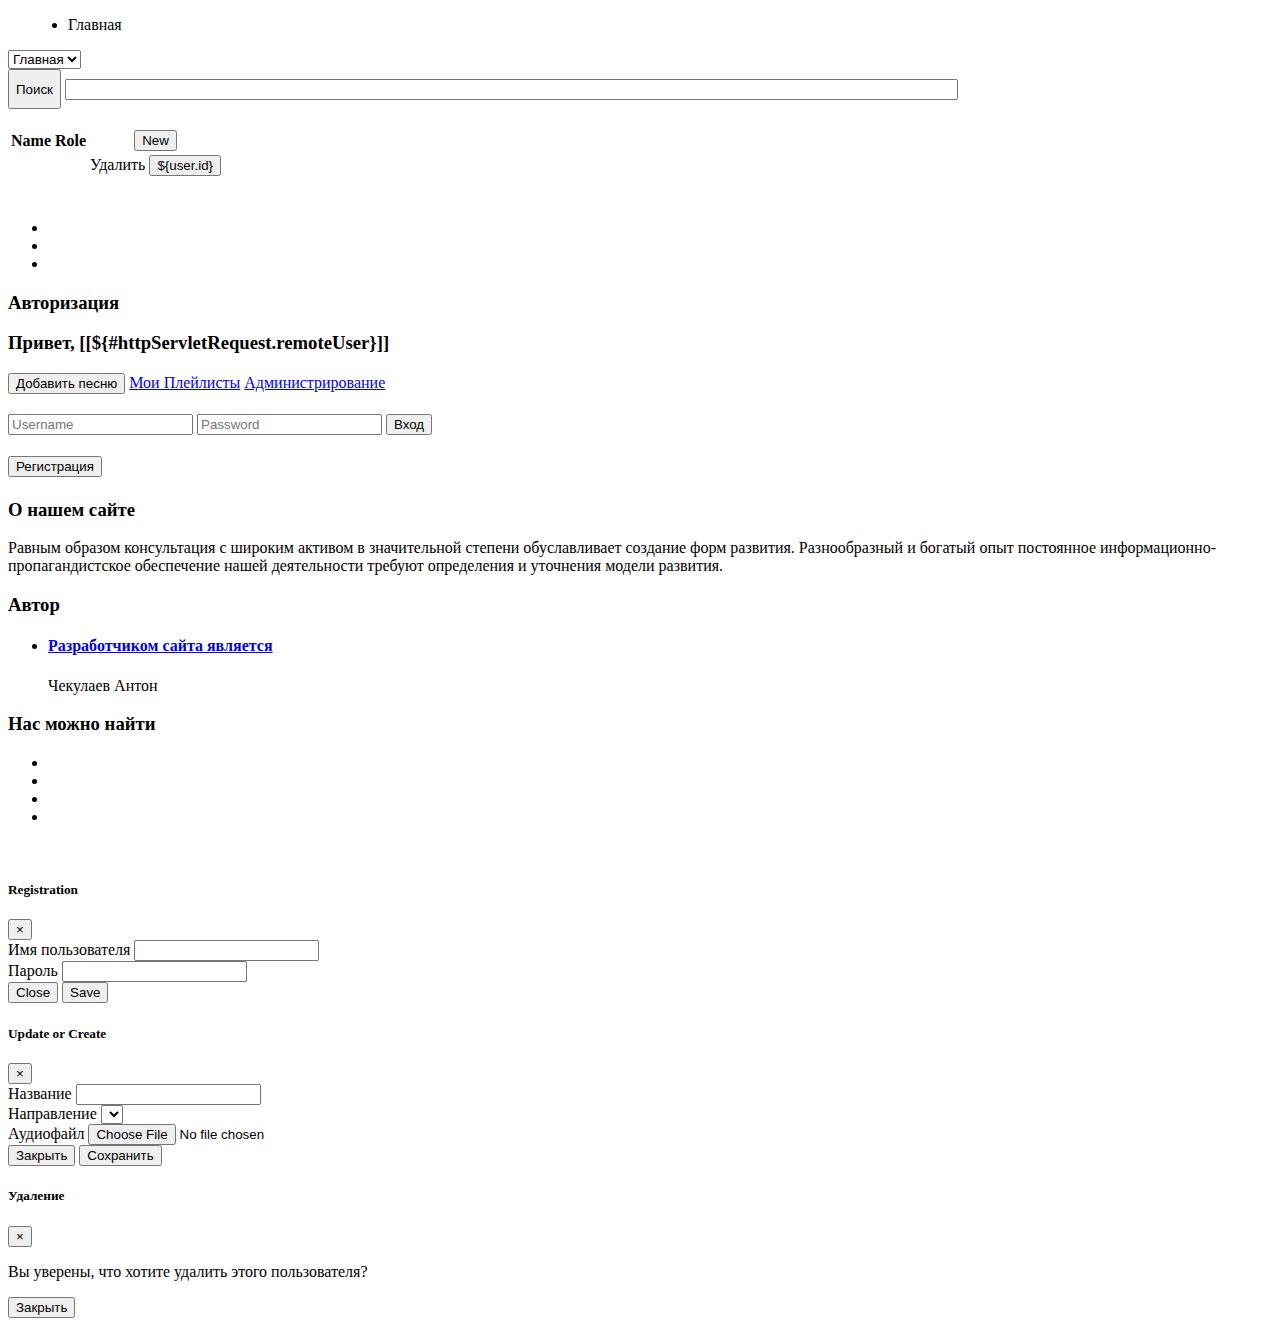
<file: src/main/resources/templates/admin.html>
<!DOCTYPE html>
<html lang="en" xmlns:th="http://www.w3.org/1999/xhtml">

<head>
    <meta charset="utf-8">
    <meta name="viewport" content="width=device-width, initial-scale=1.0">
    <meta name="description" content="">
    <meta name="author" content="">

    <title>Web application</title>

    <!-- Bootstrap core CSS -->
    <link th:href="@{bootstrap-3.0.0/dist/css/bootstrap.css}" rel="stylesheet">

    <!-- Custom styles for this template-->
    <link th:href="@{css/style.css}" rel="stylesheet">

    <link th:href="@{css/font-awesome.css}" rel="stylesheet">
    <link th:href="@{js/swiperjs/idangerous.swiper.css}" rel="stylesheet">
    <link th:href="@{js/big-video/css/bigvideo.css}" rel="stylesheet">

    <!-- HTML5 shim and Respond.js IE8 support of HTML5 elements and media queries -->
    <!--[if lt IE 9]>
    <script type="text/javascript" src="webjars/bootstrap/4.0.0/js/bootstrap.min.js"></script>
    <script type="text/javascript" src="webjars/jquery/3.1.0/jquery.min.js"></script>
    <![endif]-->
</head>

<body>

<!-- BEGIN banner area -->

<!--
<div class="top-banner-area">
    <a href="#"><img src="images/logo.png" alt="Logo"></a>
</div>
-->

<!-- END banner area -->

<div class="content-wrap">
    <div class="main-container">
        <header>
            <nav style="width: 100%;">
                <ul>
                    <li style="margin-left:20px;" class="current-item">
                        <a th:href="@{/}">Главная</a>
                    </li>
                </ul>
            </nav>
        </header>

        <!-- BEGIN mobile nav -->

        <select class="bb-mobile-nav">
            <option>Главная</option>
        </select>

        <!-- END mobile nav -->

        <span class="clear"></span>

        <!-- BEGIN page content -->

        <div class="row">

            <!-- BEGIN content -->

            <div class="col-md-8">

                <content>

                    <div class="audio-tracks-wrap audio-page" style="width: 100%;">

                        <form method="get" style="">
                            <input type="submit" value="Поиск" name="search" style="height: 40px;">
                            <input type="text" name="musicName" style="width:70%;display: inline-block">
                        </form>

                        <br>

                        <table class="table table-hover">
                            <thead>
                            <tr>
                                <th>Name</th>
                                <th>Role</th>
                                <th><button class="btn btn-success nBtn">New</button></th>
                            </tr>

                            </thead>
                            <tbody>
                                <tr th:each="user :${dataUser.content}">
                                    <td th:text="${user.username}"></td>
                                    <!--<td><audio controls src="audio/calvin-harris-feat-dua-lipa-one-kiss.mp3"></audio></td>-->
                                    <td th:text="${user.getRoles().iterator().next().getRole()}"></td>
                                    <td>
                                        <a th:href="@{admin/deleteUser/(id=${user.id})}" class="btn btn-danger delUserBtn">Удалить</a>
                                        <button th:value="${user.id}">${user.id}</button>
                                    </td>

                                </tr>
                            </tbody>
                        </table>
                    </div>

                    <ul class="bluebox-pagination" style="margin-top:40px;">
                        <li>
                            <a th:href="@{/admin(pageUser=0)}" th:text="First" class="nav-link"></a>
                        </li>
                        <li class="nav-item" th:each="i : ${#numbers.sequence(0,dataUser.totalPages-1)}" th:if="${dataUser.totalPages-1}!=-1">
                            <a th:href="@{/admin(pageUser=${i})}" th:text="${i}" class="nav-link"
                               th:classappend="${currentPageUser}==${i}?'active':''"></a>
                        </li>
                        <li>
                            <a th:href="@{/admin(pageUser=${dataUser.totalPages-1})}" th:text="Last" class="nav-link"></a>
                        </li>
                    </ul>
                    <span class="clear"></span>

                </content>
            </div>

            <!-- END content -->

            <!-- BEGIN sidebar -->

            <div class="col-md-4">

                <aside>

                    <!-- BEGIN events -->

                    <div class="bluebox-heading">
                        <h3>Авторизация</h3>
                    </div>
                    <div class="events-list widget-wrap">

                        <section class="event">
                            <div class="date">
                                <strong></strong>
                                <span class="month"></span>
                                <span class="details"></span>
                            </div>
                            <div class="details" th:if="${#httpServletRequest.remoteUser} != null">
                                <h3>Привет, [[${#httpServletRequest.remoteUser}]]</h3>
                                <button class="nAudioBtn btn btn-primary btn-block" type="submit">Добавить песню</button>
                                <a class="btn btn-primary btn-block" href="/playlist">Мои Плейлисты</a>
                                <a class="btn btn-primary btn-block" th:if="${#httpServletRequest.userPrincipal.Principal.getRoles().iterator().next().getRole()}=='ADMIN'" href="/admin">Администрирование</a>
                            </div>
                            <div class="details" th:if="${#httpServletRequest.remoteUser} == null">
                                <form method="post" class="form-signin" action="/">
                                    <input class="form-control" name="username" type="text" placeholder="Username">
                                    <input class="form-control" name="password" type="password" placeholder="Password">
                                    <button class="btn btn-primary btn-block" type="submit" style="margin-top: 20px;">Вход</button>
                                    <h4 class="text-center"><button class="btn btn-success nBtn">Регистрация</button></h4>
                                </form>
                            </div>
                        </section>


                    </div>


                </aside>
            </div>


        </div>
        <span class="clear"></span>

        <!-- END page content -->

    </div>


    <!-- BEGIN footer -->

    <footer>

        <div class="row">

            <div class="col-md-4">
                <div class="bluebox-heading">
                    <h3>О нашем сайте</h3>
                </div>
                Равным образом консультация с широким активом в значительной степени обуславливает создание форм развития. Разнообразный и богатый опыт постоянное информационно-пропагандистское обеспечение нашей деятельности требуют определения и уточнения модели развития.
                <span class="clear"></span>
            </div>

            <div class="col-md-4">
                <div class="bluebox-heading">
                    <h3>Автор</h3>
                </div>
                <ul class="news-list">
                    <li>
                        <h4><a href="#">Разработчиком сайта является</a></h4>
                        <span>Чекулаев Антон</span>
                    </li>
                </ul>
                <span class="clear"></span>
            </div>

            <div class="col-md-4">
                <div class="bluebox-heading">
                    <h3>Нас можно найти</h3>
                </div>
                <div class="social-widget">
                    <ul>
                        <li>
                            <a href="#">
                                <span><i class="icon-facebook"></i></span>
                                <span><i class="icon-facebook"></i></span>
                            </a>
                        </li>
                        <li>
                            <a href="#">
                                <span><i class="icon-dribbble"></i></span>
                                <span><i class="icon-dribbble"></i></span>
                            </a>
                        </li>
                        <li>
                            <a href="#">
                                <span><i class="icon-instagram"></i></span>
                                <span><i class="icon-instagram"></i></span>
                            </a>
                        </li>
                        <li>
                            <a href="#">
                                <span><i class="icon-twitter"></i></span>
                                <span><i class="icon-twitter"></i></span>
                            </a>
                        </li>
                    </ul>
                </div>
                <span class="clear"></span>
            </div>
        </div>
    </footer>

    <!-- END footer -->

    <div class="copyrights-content">
        <span style="color:#fff;">Music site</span>
    </div>
</div>
<div class="footer-logo">
</div>

<!-- FORM -->

<!-- Форма добавления user-->

<div class="formRegistration">
    <form th:action="@{/saveUser}" method="post">

        <div class="modal fade" id="exampleModalReg" tabindex="-1" role="dialog" aria-labelledby="exampleModalRegLabel" aria-hidden="true">
            <div class="modal-dialog" role="document">
                <div class="modal-content">
                    <div class="modal-header">
                        <h5 class="modal-title" id="exampleModalRegLabel">Registration</h5>
                        <button type="button" class="close" data-dismiss="modal" aria-label="Close" style="margin-top: -20px">
                            <span aria-hidden="true">&times;</span>
                        </button>
                    </div>
                    <div class="modal-body">
                        <div class="form-group">
                            <input type="hidden" class="form-control" id="id" name="id" value=""/>
                        </div>
                        <div class="form-group">
                            <label for="username" class="form-control-label">Имя пользователя</label>
                            <input type="text" class="form-control" id="username" name="username" value="" required/>
                        </div>
                        <div class="form-group">
                            <label for="password" class="form-control-label">Пароль</label>
                            <input type="password" class="form-control" id="password" name="password" value="" required/>
                        </div>
                        <div class="form-group">
                            <input type="hidden" class="form-control" id="role_id" name="role" value="" />
                        </div>
                        <div class="form-group">
                            <input type="hidden" class="form-control" id="role" name="role" value="USER" />
                        </div>
                    </div>
                    <div class="modal-footer">
                        <button type="button" class="btn btn-secondary" data-dismiss="modal">Close</button>
                        <button type="submit" name="submitPlayList" class="btn btn-primary" value="save">Save</button>
                    </div>
                </div>
            </div>
        </div>

    </form>

</div>

<!-- Форма добавления audio-->

<div class="formSaveAudio">
    <form th:action="@{/saveAudio}" method="post" enctype="multipart/form-data">

        <div class="modal fade" id="exampleModalAudio" tabindex="-1" role="dialog" aria-labelledby="exampleModalAudioLabel" aria-hidden="true">
            <div class="modal-dialog" role="document">
                <div class="modal-content">
                    <div class="modal-header">
                        <h5 class="modal-title" id="exampleModalAudioLabel">Update or Create</h5>
                        <button type="button" class="close" data-dismiss="modal" aria-label="Close" style="margin-top: -20px">
                            <span aria-hidden="true">&times;</span>
                        </button>
                    </div>
                    <div class="modal-body">
                        <div class="form-group">
                            <input type="hidden" class="form-control" id="idAudio" name="idAudio" value=""/>
                        </div>
                        <div class="form-group">
                            <label for="name" class="form-control-label">Название</label>
                            <input type="text" class="form-control" id="name" name="name" value="" required/>
                        </div>
                        <div class="form-group">
                            <input type="hidden" class="form-control" id="author" name="author" th:value="${#httpServletRequest.remoteUser}" />
                        </div>
                        <div class="form-group">
                            <label for="type_id" class="form-control-label">Направление</label>
                            <select size="1" class="form-control" name="audioType" id="type_id">
                                <div th:each="audioType :${dataAudioType.content}">
                                    <option th:text="${audioType.type}" th:value="${audioType.id}"></option>
                                </div>
                            </select>
                        </div>
                        <div>
                            <input type="hidden" class="form-control" id="dateAdd" name="dateAdd" value="" />
                        </div>
                        <div>
                            <label for="musicFile" class="form-control-label">Аудиофайл</label>
                            <input type="file" class="form-control" id="musicFile" name="musicFile" accept="audio/*" required/>
                        </div>
                    </div>
                    <div class="modal-footer">
                        <button type="button" class="btn btn-secondary" data-dismiss="modal">Закрыть</button>
                        <button type="submit" name="submitPlayList" class="btn btn-primary" value="save">Сохранить</button>
                    </div>
                </div>
            </div>
        </div>

    </form>

</div>

<!-- Форма удаления пользователя -->

<div class="modal fade" id="modalDeleteUser" tabindex="-1" role="dialog" aria-labelledby="exampleModalUserLongTitle" aria-hidden="true">
    <div class="modal-dialog" role="document">
        <div class="modal-content">
            <div class="modal-header">
                <h5 class="modal-title" id="exampleModalUserLongTitle">Удаление</h5>
                <button type="button" class="close" data-dismiss="modal" aria-label="Close">
                    <span aria-hidden="true">&times;</span>
                </button>
            </div>
            <div class="modal-body">
                <p class="alert alert-danger">
                    Вы уверены, что хотите удалить этого пользователя?
                </p>
            </div>
            <div class="modal-footer">
                <button type="button" class="btn btn-secondary" data-dismiss="modal">Закрыть</button>
            </div>
        </div>
    </div>
</div>

</body>

<!-- Bootstrap core JavaScript
================================================== -->
<!-- Placed at the end of the document so the pages load faster -->
<script th:src="@{bootstrap-3.0.0/assets/js/jquery.js}"></script>
<script th:src="@{bootstrap-3.0.0/dist/js/bootstrap.min.js}"></script>
<script th:src="@{js/mainAudio.js}"></script>

<script type="text/javascript" th:src="@{js/custom.js}"></script>
<script type="text/javascript" th:src="@{js/jplayer/jquery.jplayer.min.js}"></script>

</html>
</file>
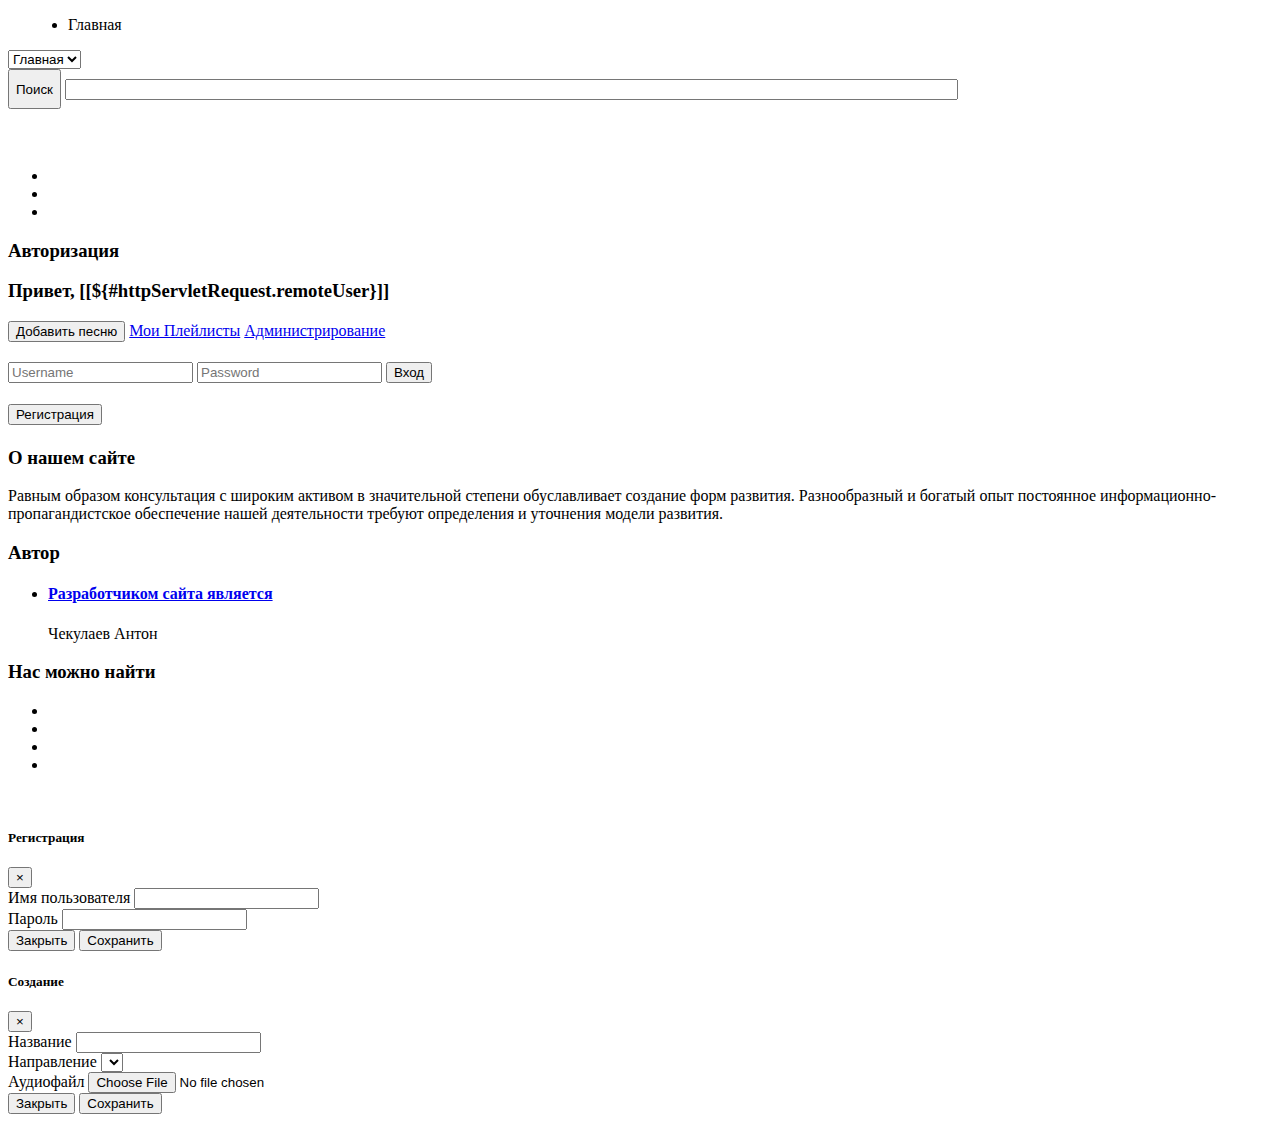
<file: src/main/resources/templates/audio.html>
<!DOCTYPE html>
<html lang="en" xmlns:th="http://www.w3.org/1999/xhtml">
    
<head>
        <meta charset="utf-8">
        <meta name="viewport" content="width=device-width, initial-scale=1.0">
        <meta name="description" content="">
        <meta name="author" content="">

        <title>Web application</title>

        <!-- Bootstrap core CSS -->
        <link th:href="@{bootstrap-3.0.0/dist/css/bootstrap.css}" rel="stylesheet">

        <!-- Custom styles for this template-->
        <link th:href="@{css/style.css}" rel="stylesheet">

        <link th:href="@{css/font-awesome.css}" rel="stylesheet">
        <link th:href="@{js/swiperjs/idangerous.swiper.css}" rel="stylesheet">
        <link th:href="@{js/big-video/css/bigvideo.css}" rel="stylesheet">

        <!-- HTML5 shim and Respond.js IE8 support of HTML5 elements and media queries -->
        <!--[if lt IE 9]>
    <script type="text/javascript" src="webjars/bootstrap/4.0.0/js/bootstrap.min.js"></script>
          <script type="text/javascript" src="webjars/jquery/3.1.0/jquery.min.js"></script>
        <![endif]-->
    </head>

    <body>

    <!-- BEGIN banner area -->

    <!--
    <div class="top-banner-area">
        <a href="#"><img src="images/logo.png" alt="Logo"></a>
    </div>
    -->

    <!-- END banner area -->

    <div class="content-wrap">
        <div class="main-container">
            <header>
                <nav style="width: 100%;">
                    <ul>
                        <li style="margin-left:20px;" class="current-item">
                            <a th:href="@{/}">Главная</a>
                        </li>
                    </ul>
                </nav>
            </header>
            
            <!-- BEGIN mobile nav -->

            <select class="bb-mobile-nav">
                <option>Главная</option>
            </select>

            <!-- END mobile nav -->

            <span class="clear"></span>

            <!-- BEGIN page content -->

            <div class="row">

            <!-- BEGIN content -->

                <div class="col-md-8">
                    
                    <content>

                        <div class="audio-tracks-wrap audio-page" style="width: 100%;">

                            <form method="get" style="">
                                <input type="submit" value="Поиск" name="search" style="height: 40px;">
                                <input type="text" name="musicName" style="width:70%;display: inline-block">
                            </form>

                            <br>

                            <div th:each="audio :${dataAudio.content}">
                            <div class="plus-number gumm-audio-player" data-play-pause-button-mode="toggle" th:data-src="${audio.music}" style="width: 100%;">
                                <div class="details" style="width: 200%;">
                                    <h4 th:text="${audio.name}"></h4>
                                    <div th:if="${#httpServletRequest.remoteUser} != null" style="display: inline-block;float:right; margin-top: 3px">
                                        <form method="post" th:action="playListAudioSave">
                                            <input type="hidden" name="playlistShow" value="${#httpServletRequest.Principal.getId()}">
                                            <button class="btn" type="submit" name="audioId" th:value="${audio.id}" style="margin-left: -150px;">↓</button>
                                            <select class="form-control" size="1" name="playListId" id="playlist_id" style="margin-top: -33px; margin-left: -100px;">
                                                <div th:each="playlist :${playList.content}" th:if="${playlist.user_id.getId()} == ${#httpServletRequest.userPrincipal.Principal.getId()}">
                                                    <option th:text="${playlist.name}" th:value="${playlist.id}"></option>
                                                </div>
                                            </select>
                                        </form>
                                        <a th:if="${#httpServletRequest.userPrincipal.Principal.getRoles().iterator().next().getRole()}=='ADMIN'" th:href="@{deleteAudio/(id=${audio.id})}"
                                           style="margin-top: -50px;" class="btn btn-danger delAudioBtn">Удалить</a>
                                    </div>
                                    <div class="track-progress-bar">
                                        <a href="#" class="track-progress">
                                            <span style="width:0px;"></span>
                                        </a>
                                    </div>
                                </div>
                                <a class="button button-play" href="#">
                                    <span><i class="icon-play"></i></span>
                                    <span><i class="icon-play"></i></span>
                                </a>
                            </div>
                            </div>
                        </div>

                        <ul class="bluebox-pagination" style="margin-top:40px;">
                            <li>
                                <a th:href="@{/(pageAudio=0)}" th:text="First" class="nav-link"></a>
                            </li>
                            <li class="nav-item" th:each="i : ${#numbers.sequence(0,dataAudio.totalPages-1)}" th:if="${dataAudio.totalPages-1}!=-1">
                                <a th:href="@{/(pageAudio=${i})}" th:text="${i}" class="nav-link"
                                   th:classappend="${currentPageAudio}==${i}?'active':''"></a>
                            </li>
                            <li>
                                <a th:href="@{/(pageAudio=${dataAudio.totalPages-1})}" th:text="Last" class="nav-link"></a>
                            </li>
                        </ul>
                        <span class="clear"></span>

                    </content>
                </div>

                <!-- END content -->

                <!-- BEGIN sidebar -->

                <div class="col-md-4">

                    <aside>

                        <!-- BEGIN events -->

                        <div class="bluebox-heading">
                            <h3>Авторизация</h3>
                        </div>
                        <div class="events-list widget-wrap">

                            <section class="event">
                                <div class="date">
                                    <strong></strong>
                                    <span class="month"></span>
                                    <span class="details"></span>
                                </div>
                                <div class="details" th:if="${#httpServletRequest.remoteUser} != null">
                                    <h3>Привет, [[${#httpServletRequest.remoteUser}]]</h3>
                                    <button class="nAudioBtn btn btn-primary btn-block" type="submit">Добавить песню</button>
                                    <a class="btn btn-primary btn-block" href="/playlist">Мои Плейлисты</a>
                                    <a class="btn btn-primary btn-block" th:if="${#httpServletRequest.userPrincipal.Principal.getRoles().iterator().next().getRole()}=='ADMIN'" href="/admin">Администрирование</a>
                                </div>
                                <div class="details" th:if="${#httpServletRequest.remoteUser} == null">
                                    <form method="post" class="form-signin" action="/">
                                        <input class="form-control" name="username" type="text" placeholder="Username">
                                        <input class="form-control" name="password" type="password" placeholder="Password">
                                        <button class="btn btn-primary btn-block" type="submit" style="margin-top: 20px;">Вход</button>
                                        <h4 class="text-center"><button class="btn btn-success nBtn">Регистрация</button></h4>
                                    </form>
                                </div>
                            </section>


                        </div>


                    </aside>
                </div>


            </div>
            <span class="clear"></span>

            <!-- END page content -->

        </div>


        <!-- BEGIN footer -->

        <footer>

            <div class="row">

                <div class="col-md-4">
                    <div class="bluebox-heading">
                        <h3>О нашем сайте</h3>
                    </div>
                    Равным образом консультация с широким активом в значительной степени обуславливает создание форм развития. Разнообразный и богатый опыт постоянное информационно-пропагандистское обеспечение нашей деятельности требуют определения и уточнения модели развития.
                    <span class="clear"></span>
                </div>

                <div class="col-md-4">
                    <div class="bluebox-heading">
                        <h3>Автор</h3>
                    </div>
                    <ul class="news-list">
                        <li>
                            <h4><a href="#">Разработчиком сайта является</a></h4>
                            <span>Чекулаев Антон</span>
                        </li>
                    </ul>
                    <span class="clear"></span>
                </div>

                <div class="col-md-4">
                    <div class="bluebox-heading">
                        <h3>Нас можно найти</h3>
                    </div>
                    <div class="social-widget">
                        <ul>
                            <li>
                                <a href="#">
                                    <span><i class="icon-facebook"></i></span>
                                    <span><i class="icon-facebook"></i></span>
                                </a>
                            </li>
                            <li>
                                <a href="#">
                                    <span><i class="icon-dribbble"></i></span>
                                    <span><i class="icon-dribbble"></i></span>
                                </a>
                            </li>
                            <li>
                                <a href="#">
                                    <span><i class="icon-instagram"></i></span>
                                    <span><i class="icon-instagram"></i></span>
                                </a>
                            </li>
                            <li>
                                <a href="#">
                                    <span><i class="icon-twitter"></i></span>
                                    <span><i class="icon-twitter"></i></span>
                                </a>
                            </li>
                        </ul>
                    </div>
                    <span class="clear"></span>
                </div>
            </div>
        </footer>

        <!-- END footer -->

        <div class="copyrights-content">
            <span style="color:#fff;">Music site</span>
        </div>
    </div>
    <div class="footer-logo">
    </div>

    <!-- FORM -->

    <!-- Форма добавления user-->

    <div class="formRegistration">
        <form th:action="@{/reg}" method="post">

            <div class="modal fade" id="exampleModalReg" tabindex="-1" role="dialog" aria-labelledby="exampleModalRegLabel" aria-hidden="true">
                <div class="modal-dialog" role="document">
                    <div class="modal-content">
                        <div class="modal-header">
                            <h5 class="modal-title" id="exampleModalRegLabel">Регистрация</h5>
                            <button type="button" class="close" data-dismiss="modal" aria-label="Close" style="margin-top: -20px">
                                <span aria-hidden="true">&times;</span>
                            </button>
                        </div>
                        <div class="modal-body">
                            <div class="form-group">
                                <input type="hidden" class="form-control" id="id" name="id" value=""/>
                            </div>
                            <div class="form-group">
                                <label for="username" class="form-control-label">Имя пользователя</label>
                                <input type="text" class="form-control" id="username" name="username" value="" required/>
                            </div>
                            <div class="form-group">
                                <label for="password" class="form-control-label">Пароль</label>
                                <input type="password" class="form-control" id="password" name="password" value="" required/>
                            </div>
                            <div class="form-group">
                                <input type="hidden" class="form-control" id="role_id" name="role" value="" />
                            </div>
                            <div class="form-group">
                                <input type="hidden" class="form-control" id="role" name="role" value="USER" />
                            </div>
                        </div>
                        <div class="modal-footer">
                            <button type="button" class="btn btn-secondary" data-dismiss="modal">Закрыть</button>
                            <button type="submit" name="submitPlayList" class="btn btn-primary" value="save">Сохранить</button>
                        </div>
                    </div>
                </div>
            </div>

        </form>

    </div>

    <!-- Форма добавления audio-->

    <div class="formSaveAudio">
        <form th:action="@{/saveAudio}" method="post" enctype="multipart/form-data">

            <div class="modal fade" id="exampleModalAudio" tabindex="-1" role="dialog" aria-labelledby="exampleModalAudioLabel" aria-hidden="true">
                <div class="modal-dialog" role="document">
                    <div class="modal-content">
                        <div class="modal-header">
                            <h5 class="modal-title" id="exampleModalAudioLabel">Создание</h5>
                            <button type="button" class="close" data-dismiss="modal" aria-label="Close" style="margin-top: -20px">
                                <span aria-hidden="true">&times;</span>
                            </button>
                        </div>
                        <div class="modal-body">
                            <div class="form-group">
                                <input type="hidden" class="form-control" id="idAudio" name="idAudio" value=""/>
                            </div>
                            <div class="form-group">
                                <label for="name" class="form-control-label">Название</label>
                                <input type="text" class="form-control" id="name" name="name" value="" required/>
                            </div>
                            <div class="form-group">
                                <input type="hidden" class="form-control" id="author" name="author" th:value="${#httpServletRequest.remoteUser}" />
                            </div>
                            <div class="form-group">
                                <label for="type_id" class="form-control-label">Направление</label>
                                <select size="1" class="form-control" name="audioType" id="type_id">
                                    <div th:each="audioType :${dataAudioType.content}">
                                        <option th:text="${audioType.type}" th:value="${audioType.id}"></option>
                                    </div>
                                </select>
                            </div>
                            <div>
                                <input type="hidden" class="form-control" id="dateAdd" name="dateAdd" value="" />
                            </div>
                            <div>
                                <label for="musicFile" class="form-control-label">Аудиофайл</label>
                                <input type="file" class="form-control" id="musicFile" name="musicFile" accept="audio/*" required/>
                            </div>
                        </div>
                        <div class="modal-footer">
                            <button type="button" class="btn btn-secondary" data-dismiss="modal">Закрыть</button>
                            <button type="submit" name="submitPlayList" class="btn btn-primary" value="save">Сохранить</button>
                        </div>
                    </div>
                </div>
            </div>

        </form>

    </div>


  </body>

<!-- Bootstrap core JavaScript
================================================== -->
<!-- Placed at the end of the document so the pages load faster -->
<script th:src="@{bootstrap-3.0.0/assets/js/jquery.js}"></script>
<script th:src="@{bootstrap-3.0.0/dist/js/bootstrap.min.js}"></script>
<script th:src="@{js/mainAudio.js}"></script>

<script type="text/javascript" th:src="@{js/custom.js}"></script>
<script type="text/javascript" th:src="@{js/jplayer/jquery.jplayer.min.js}"></script>

</html>
</file>
